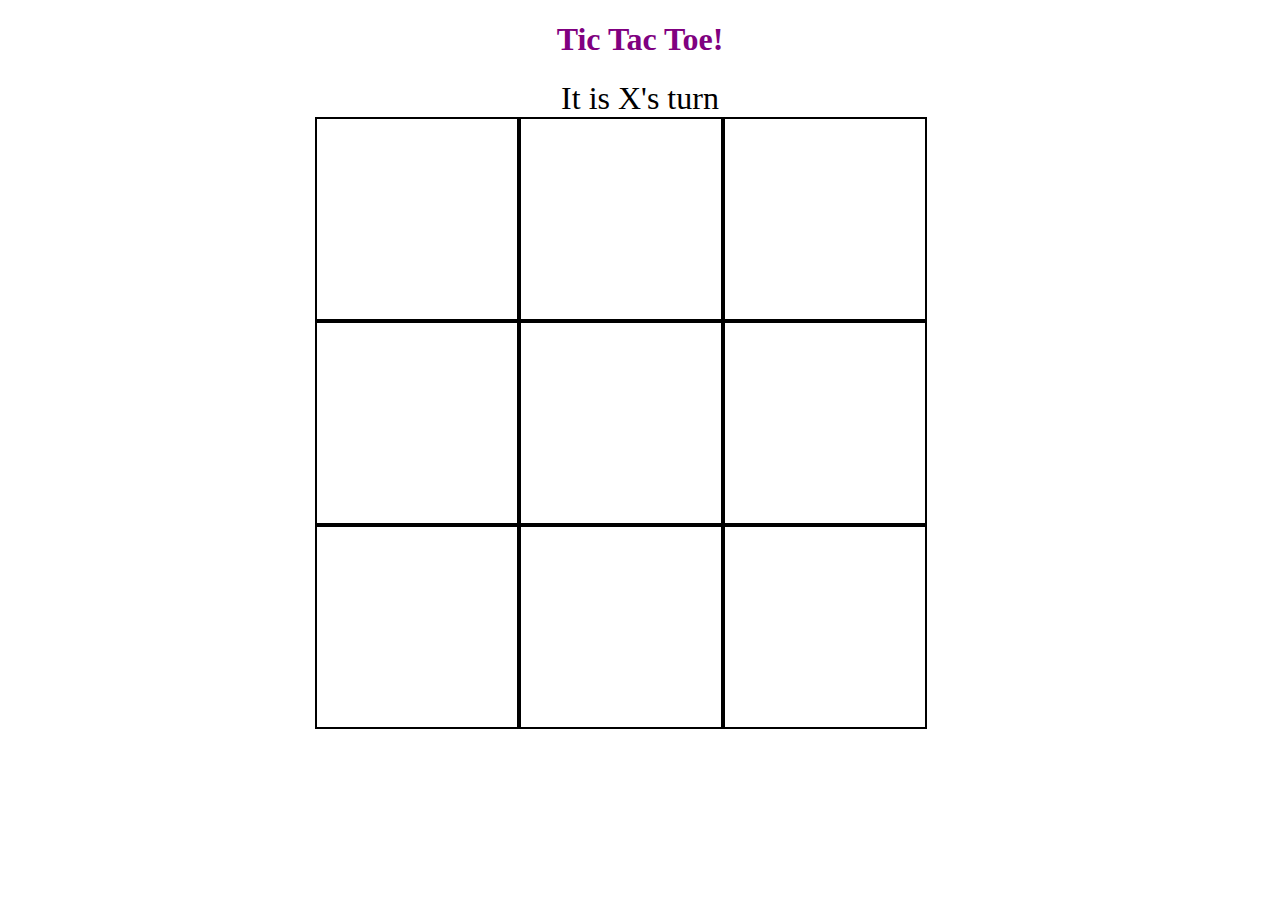
<file: index.html>
<!DOCTYPE html>
<html lang="en">
<head>
  <meta charset="UTF-8">
  <meta name="viewport" content="width=device-width, initial-scale=1">
  <title>Tic Tac Toe!</title>
  <link rel="stylesheet" type="text/css" href="css/style.css">
</head>
<body>
  <h1>Tic Tac Toe!</h1>

  <div id="display-turn">It is <span id="single-letter-turn">x</span>'s turn</div>

  <div id="board">
    <div id="box-1" class="box"></div>
    <div id="box-2" class="box"></div>
    <div id="box-3" class="box"></div>
    <div id="box-4" class="box"></div>
    <div id="box-5" class="box"></div>
    <div id="box-6" class="box"></div>
    <div id="box-7" class="box"></div>
    <div id="box-8" class="box"></div>
    <div id="box-9" class="box"></div>
  </div>

  <script type="text/javascript" src="js/app.js"></script>
</body>
</html>
</file>
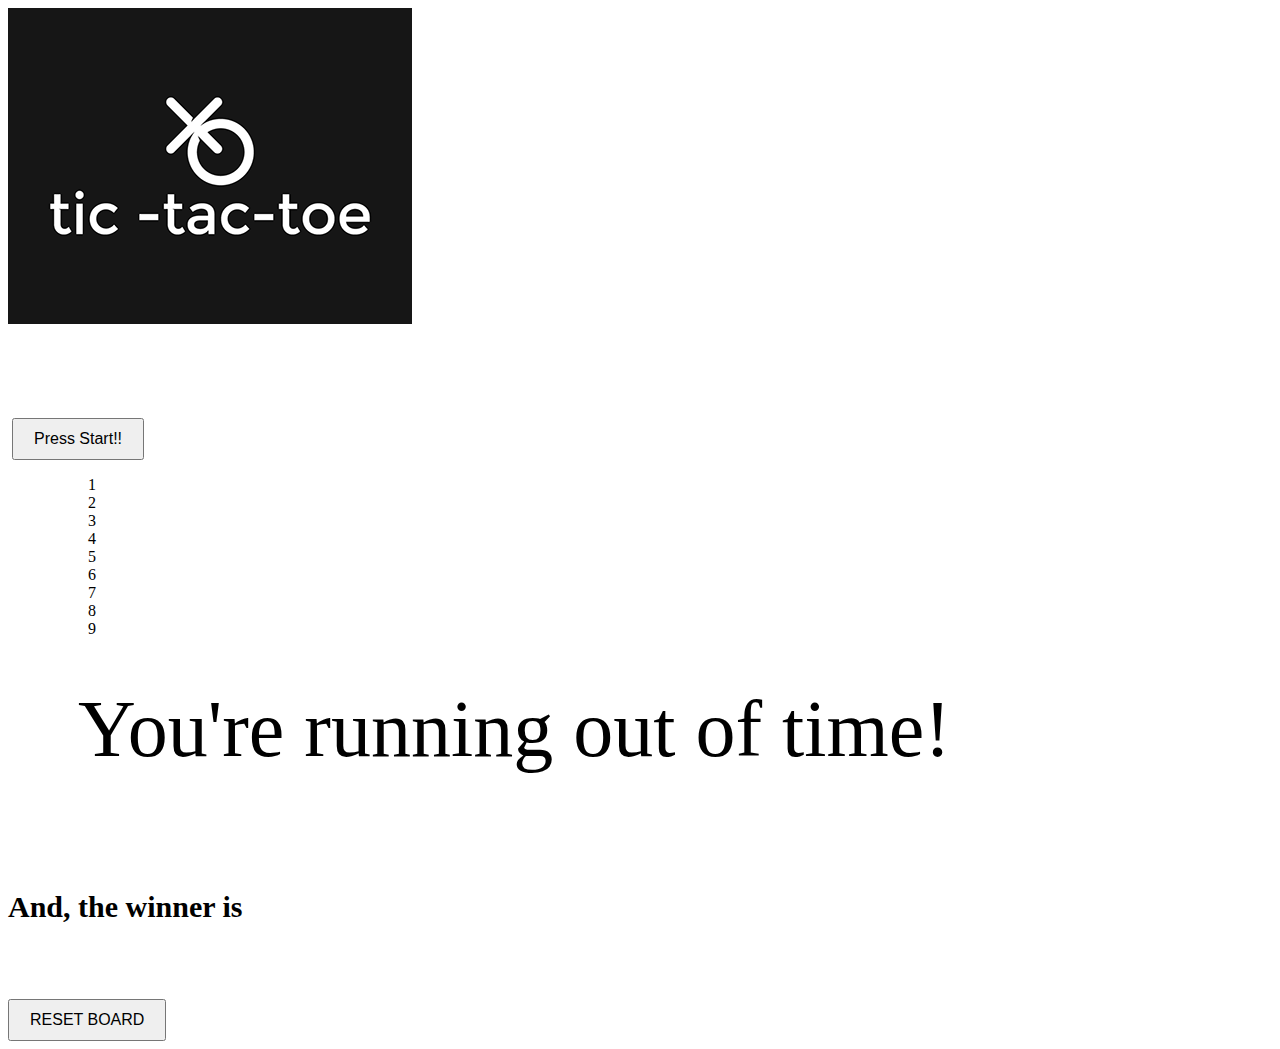
<file: Index.html>
<!DOCTYPE html>
<html lang="en">
<head>
  <meta charset="UTF-8">
  <meta http-equiv="X-UA-Compatible" content="IE=edge">
  <meta name="viewport" content="width=device-width, initial-scale=1.0">
  <link rel="stylesheet" href="./style.css">
  <script src = "script.js" aync defer></script>
    <title>TIC TAC TOE</title>
</head>
<body>
  <img src = "0876479dd728a4555ef519eb5d346419.png"class="headerpic"></div>
  <h1></h1>
  <img class="sketch">
  <button type="button" class="startButton">Press Start!!</button>
      <figure class="grid-container">
        <figure class="game" id="game">
          <div class="xarray oarray" id="x1 o1 space space1">1</div>
          <div class="xarray oarray" id="x2 o2 space space2">2</div>
          <div class="xarray oarray" id="x3 o3 space space3">3</div>
          <div class="xarray oarray" id="x4 o4 space space4">4</div>
          <div class="xarray oarray" id="x5 o5 space space5">5</div>
          <div class="xarray oarray" id="x6 o6 space space6">6</div>
          <div class="xarray oarray" id="x7 o7 space space7">7</div>
          <div class="xarray oarray" id="x8 o8 space space8">8</div>
          <div class="xarray oarray" id="x9 o9 space space9">9</div>
        </figure>
      </figure>
    <figure class =  "timer">
      <p>You're running out of time!</p>
      <p class = "timerbutton" id="countdown" onlick="timesUp"></p>
    </figure>

  <div class="bottom">
    <h2 id="winner">And, the winner is</h2>
    <button onclick="reset_board()">RESET BOARD</button>
  </div>
</body>
</html>
</file>
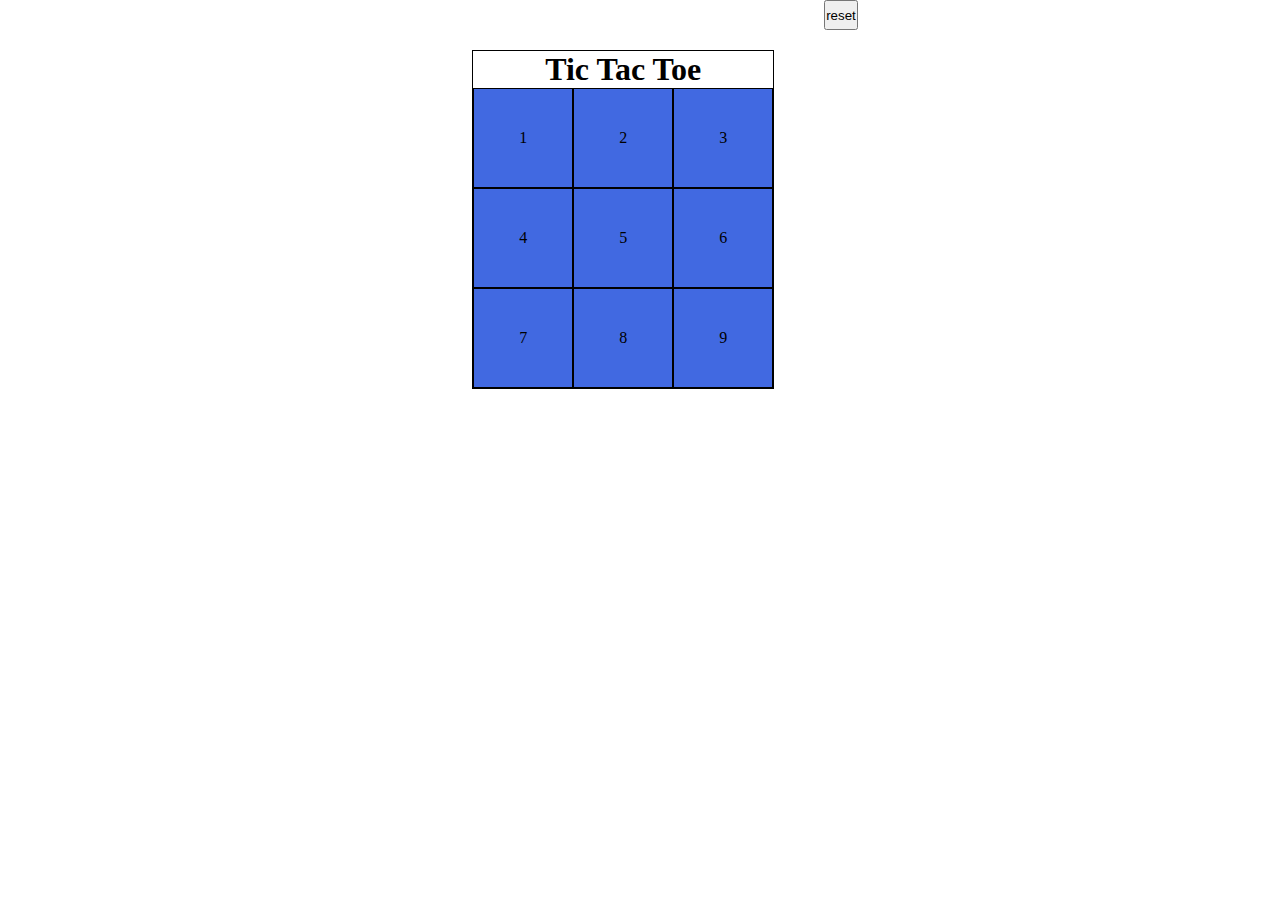
<file: tic-tac-toe/index.html>
<!DOCTYPE html>
<html lang="en">
<head>
    <meta charset="UTF-8">
    <meta http-equiv="X-UA-Compatible" content="IE=edge">
    <meta name="viewport" content="width=device-width, initial-scale=1.0">
    <title>Tic-Tac-Toe</title>
    <script src="/tic-tac-toe/myscript.js" async defer></script>
    <link rel='stylesheet' href="/tic-tac-toe/mystyle.css">
</head>
<body>
    <div class="container">
        <h1 class ="title">Tic Tac Toe</h1>
        <div class = 'game-grid'>
            <div class = 'cell' id ='1'>1</div>
            <div class = 'cell' id ='2'>2</div>
            <div class = 'cell' id ='3'>3</div>
            <div class = 'cell' id ='4'>4</div>
            <div class = 'cell' id ='5'>5</div>
            <div class = 'cell' id ='6'>6</div>
            <div class = 'cell' id ='7'>7</div>
            <div class = 'cell' id ='8'>8</div>
            <div class = 'cell' id ='9'>9</div>
        </div>
    </div>
    
    <input  class ='reset' type="button" value="reset" onClick="history.go(0)">
    
</body>
</html>
</file>
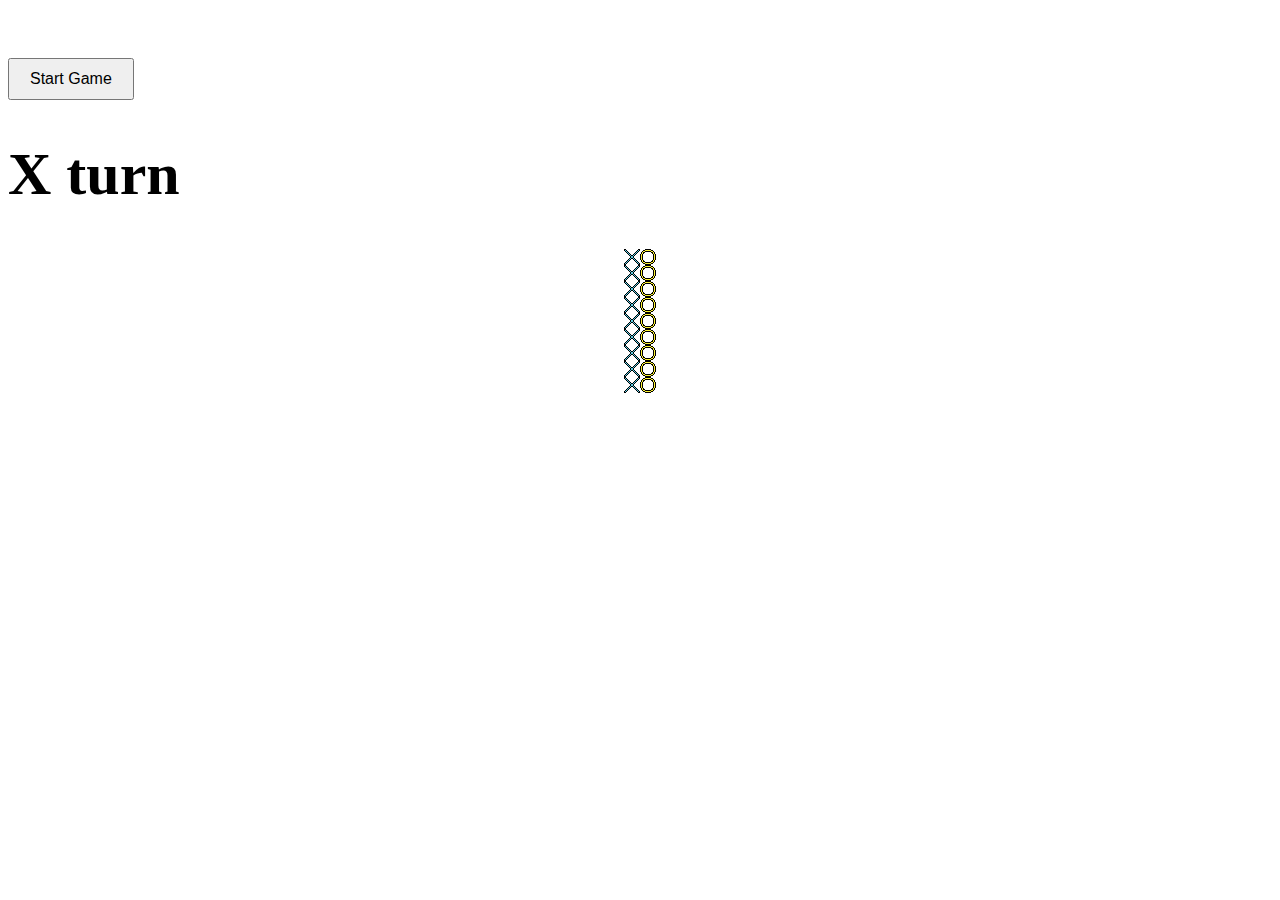
<file: tic-tak-toe.html>
<html> 
 

<head> 
    
    <link rel='stylesheet' href='style.css'>
    <title>website title</title> 

 
</head> 
 

<body>
    <section class="info">
        <button class='start'>Start Game</button>
        <h1 id='turn'>X turn</h1>
        <h1 id='winner'></h1>
    </section>
    <section class ="game">  
        <section class="container">
            <section class="takContainer">
                <section class="spaces empty"><img class="xImg hidden" src="Xsprite.png"><img class="oImg hidden" src="OSprite.png"></section>
                <section class="spaces empty"><img class="xImg hidden" src="Xsprite.png"><img class="oImg hidden" src="OSprite.png"></section>
                <section class="spaces empty"><img class="xImg hidden" src="Xsprite.png"><img class="oImg hidden" src="OSprite.png"></section>
            </section>
            <section class="takContainer">
                <section class="spaces empty"><img class="xImg hidden" src="Xsprite.png"><img class="oImg hidden" src="OSprite.png"></section>
                <section class="spaces empty"><img class="xImg hidden" src="Xsprite.png"><img class="oImg hidden" src="OSprite.png"></section>
                <section class="spaces empty"><img class="xImg hidden" src="Xsprite.png"><img class="oImg hidden" src="OSprite.png"></section>
            </section>
            <section class="takContainer">
                <section class="spaces empty"><img class="xImg hidden" src="Xsprite.png"><img class="oImg hidden" src="OSprite.png"></section>
                <section class="spaces empty"><img class="xImg hidden" src="Xsprite.png"><img class="oImg hidden" src="OSprite.png"></section>
                <section class="spaces empty"><img class="xImg hidden" src="Xsprite.png"><img class="oImg hidden" src="OSprite.png"></section>
            </section>
        </section>
    </section>
    <script src='script.js' async defer></script>
</body>
</file>
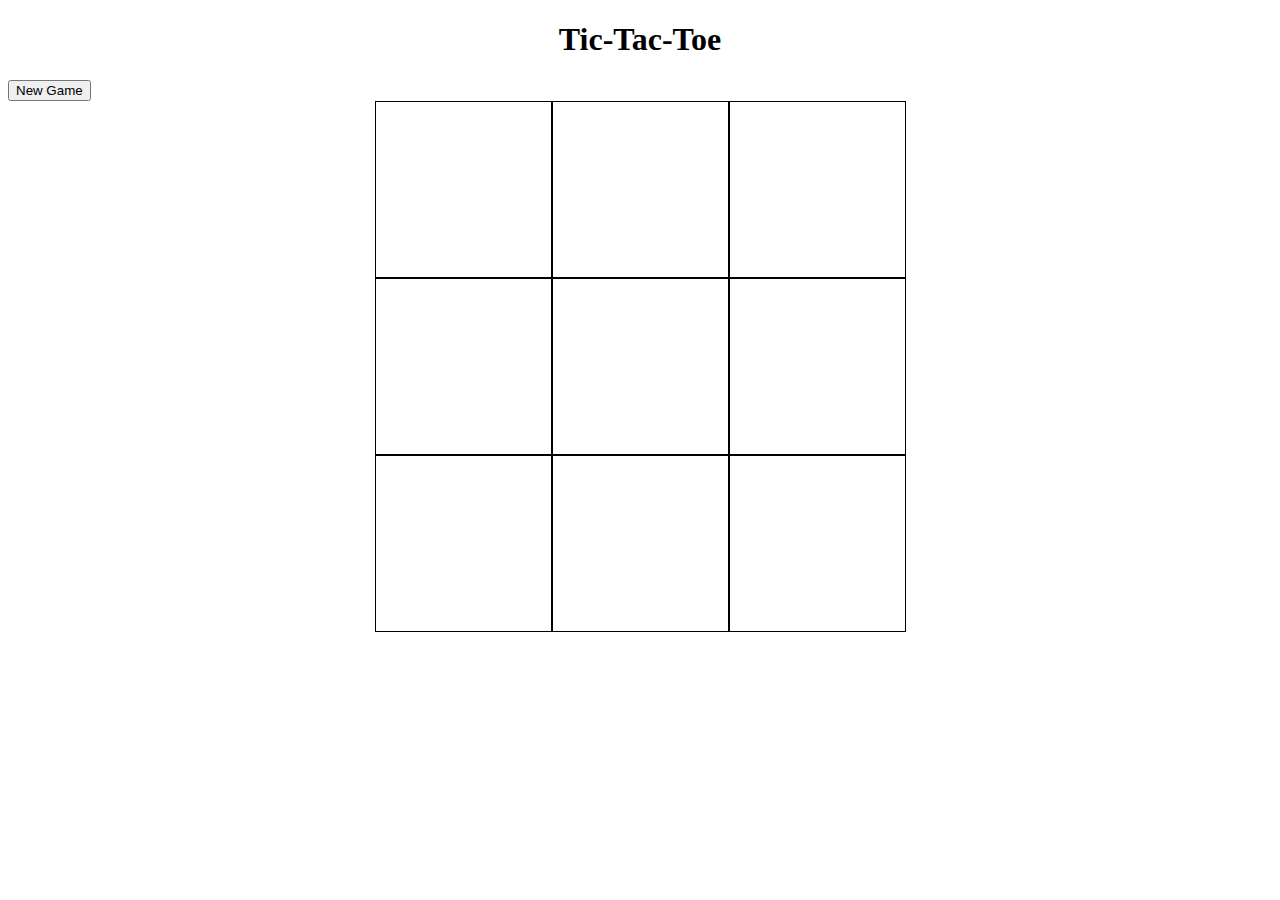
<file: tic.html>
<!DOCTYPE html>
<html lang="en">
<head>
  <meta charset="UTF-8">
  <meta http-equiv="X-UA-Compatible" content="IE=edge">
  <meta name="viewport" content="width=device-width, initial-scale=1.0">
  <title>Tic-Tac-Toe</title>
  <link rel="stylesheet" href="./tic.css">
</head>
<body>
  <header>
    <h1>Tic-Tac-Toe</h1>
    <input type="button" value="New Game" class="new-game-btn"/>
  </header>
  <div class="container">
  	<div id="square_0" class="square available"></div>
  	<div id="square_1" class="square available"></div>
  	<div id="square_2" class="square available"></div>
  	<div id="square_3" class="square available"></div>
  	<div id="square_4" class="square available"></div>
  	<div id="square_5" class="square available"></div>
  	<div id="square_6" class="square available"></div>
  	<div id="square_7" class="square available"></div>
  	<div id="square_8" class="square available"></div>
  </div>
  <script src="tic.js"></script>
</body>
</html>
</file>
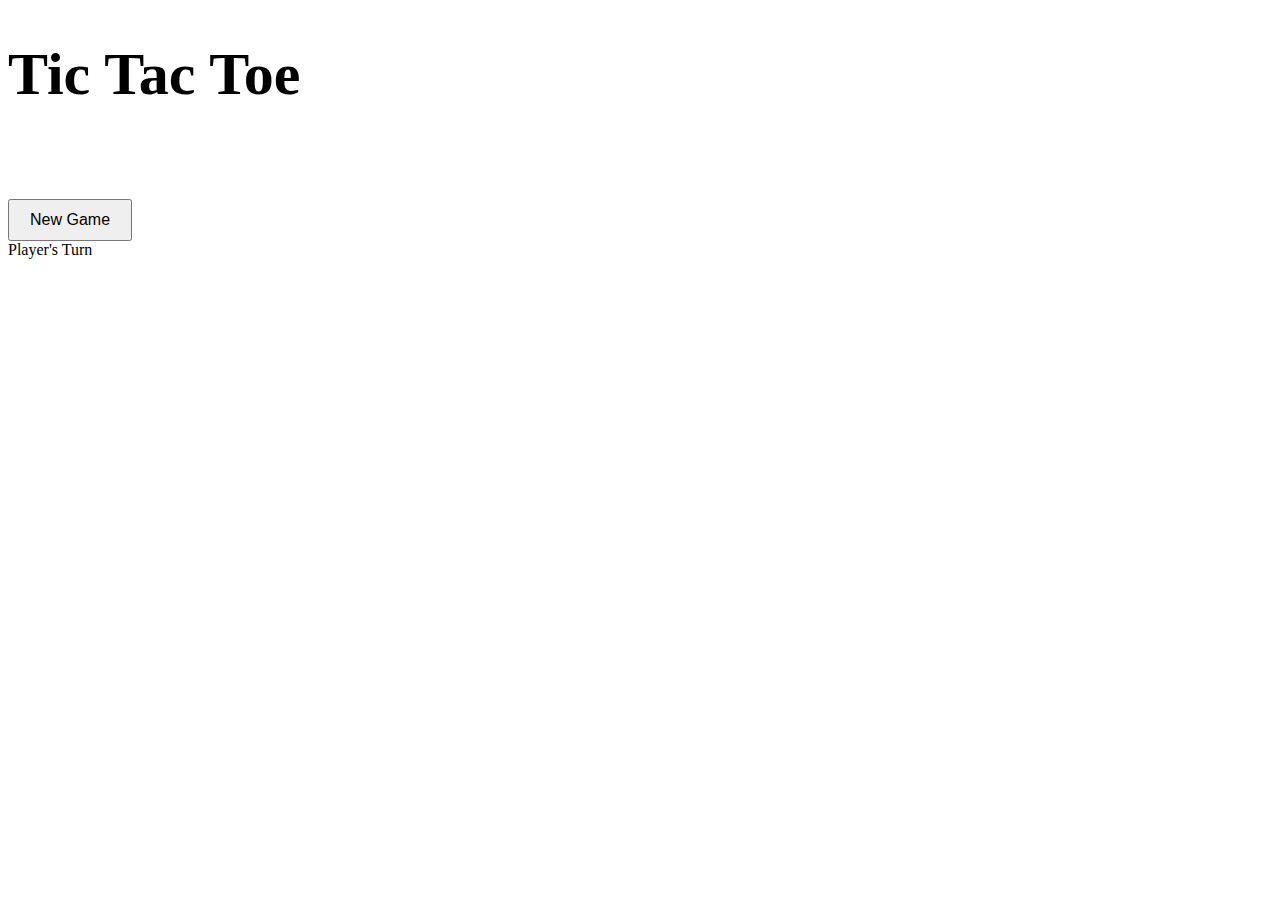
<file: tictactoe.html>
<!DOCTYPE html>
<html lang="en">

<head>
    <meta charset="UTF-8">
    <meta http-equiv="X-UA-Compatible" content="IE=edge">
    <meta name="viewport" content="width=device-width, initial-scale=1.0">
    <link rel="stylesheet" href="./style.css">
    <title>Tic Tac Toe</title>
</head>
<header>
    <h1> Tic Tac Toe</h1>
    <button>New Game</button>
    <div id="message">Player's Turn</div>
</header>

<body onload="startGame();">
    <div class="container">
        <div class="gameboard">
            <tr>
                <div id="s1" class="row1" onclick="nextMove(this);"></div>
                <div id="s2" class="row1" onclick="nextMove(this);"></div>
                <div id="s3" class="row1" onclick="nextMove(this);"></div>
            </tr>
            <tr>
                <div id="s4" class="row2" onclick="nextMove(this);"></div>
                <div id="s5" class="row2" onclick="nextMove(this);"></div>
                <div id="s6" class="row2" onclick="nextMove(this);"></div>
            </tr>
            <tr>
                <div id="s7" class="row3" onclick="nextMove(this);"></div>
                <div id="s8" class="row3" onclick="nextMove(this);"></div>
                <div id="s9" class="row3" onclick="nextMove(this);"></div>
            </tr>
        </div>
    </div>
    <script src="./script.js"></script>


</body>

</html>
</file>
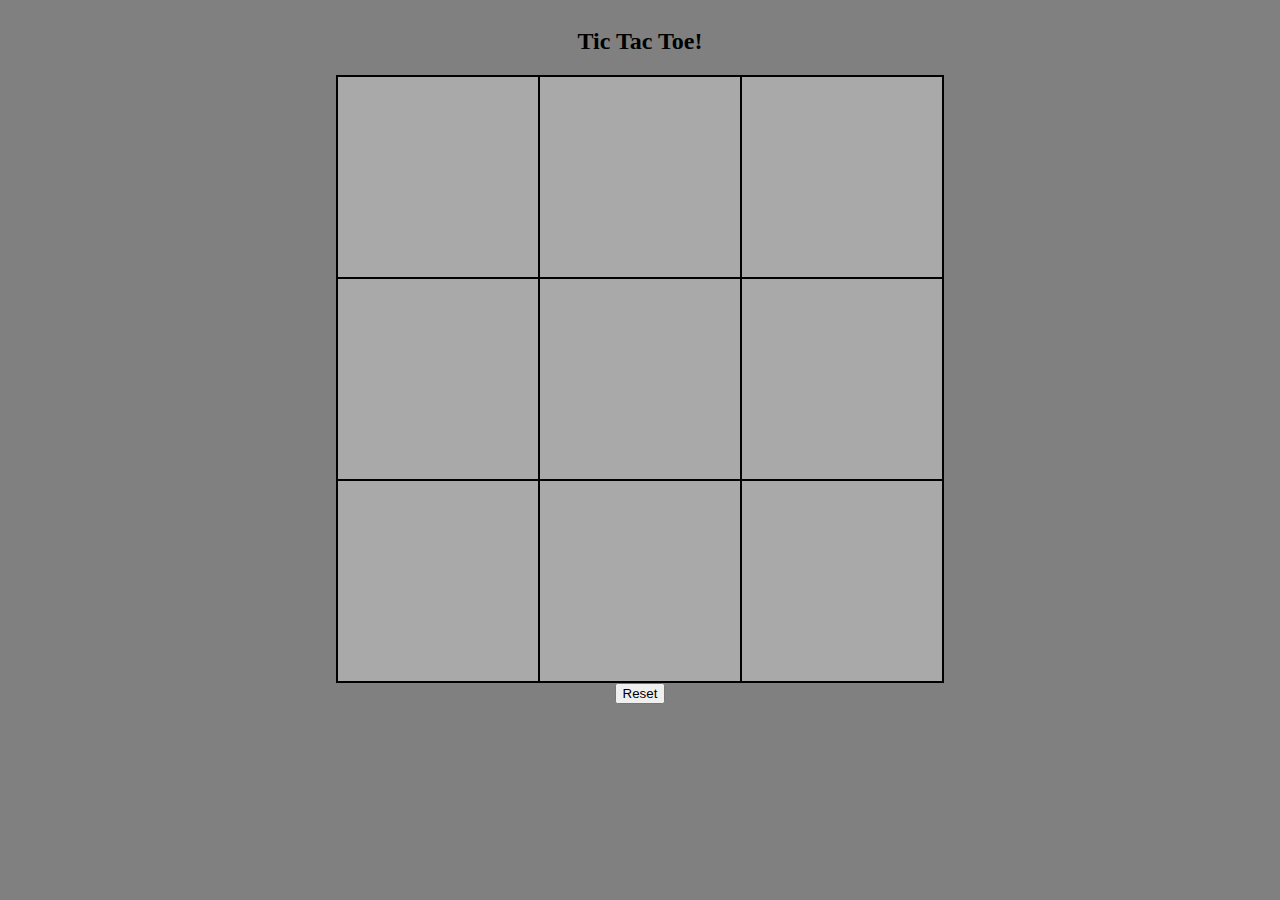
<file: TicTacToeOne.html>
<!DOCTYPE html>
<html lang="en">
<head>
    <meta charset="UTF-8">
    <meta http-equiv="X-UA-Compatible" content="IE=edge">
    <meta name="viewport" content="width=device-width, initial-scale=1.0">
    <title>Document</title>
    <link rel = "stylesheet" href="./TicTacToeTwo.css">
    <script src ="./TicTacToeThree.js" defer async></script>
</head>
<body>
    <h2>Tic Tac Toe!</h2>
    <div class = "mainBox">
        <div class = "squares first"></div>
        <div class = "squares second"></div>
        <div class = "squares third"></div>
        <div class = "squares fourth"></div>
        <div class = "squares fifth"></div>
        <div class = "squares sixth"></div>
        <div class = "squares seventh"></div>
        <div class = "squares eigth"></div>
        <div class = "squares ninth"></div>

    </div>
    <div class = "buttons">
        <button type = "button">Reset</button>
        
    </div>
</body>
</html>
</file>
<file: css/style.css>
h1 {
  text-align: center;
  color: purple;
}

#display-turn {
  text-align: center;
  font-size: 2em;
}

#single-letter-turn {
  text-transform: uppercase;
}

#board {
  display: flex;
  flex-wrap: wrap;
  width: 650px;
  margin: auto;
}

.box {
  width: 200px;
  height: 200px;
  border: 2px solid black;
  font-size: 10em;
  text-align: center;
  vertical-align: center;
}

.box.x:before {
  content: 'X'
}

.box.o:before {
  content: 'O'
}

.box.won {
  background: chartreuse;
}
</file>
<file: style.css>
.container{
    display: flex;
    flex-direction: column;
    align-items: center;
}

h1 {
    font-size: 60px;
}

h2{
    font-size: 30px;
}
#winner {
    font-size: 30px;
}

.first-row{
    margin-top: 100px;
    display: flex;
}
p{
    padding: 30px;
    font-size: 5em;
    margin: 0px;
}

.second-row{
    display: flex;
    flex-direction: row;
    margin-top: 0px;
}

.third-row{
    display: flex;
    flex-direction: row;
}

#top-left{
    border-right: 3px solid black;
    border-bottom: 3px solid black;
}

#top-middle {
    border-bottom:3px solid black;
}

#top-right {
    border-left: 3px solid black;
    border-bottom: 3px solid black;
}


#middle-left{
    border-right: 3px solid black;
    border-bottom: 3px solid black;
}

#middle-middle {
    border-bottom:3px solid black;
}

#middle-right {
    border-left: 3px solid black;
    border-bottom: 3px solid black;
}
#bottom-left{
    border-right: 3px solid black;
   
}

#bottom-right {
    border-left: 3px solid black;
    
}

.squares {
    text-align: center;
    height: 100px;
    width: 100px;
}
button {
    margin-top: 50px;
    padding:10px 20px;
    font-size: 16px;
}
</file>
<file: tic-tac-toe/mystyle.css>
* {
    box-sizing:border-box;
    margin: 0;
    padding: 0;
}

body{
    display: flex;
    justify-content: center;
    
}

.container {
    
    border: 1px solid;
    margin: 50px;
}

.title {
    text-align: center;
}

.reset {
    cursor: pointer;
    height: 30px;
    
}

.game-grid {
    display: grid;
    grid-template-columns: repeat(3, 1fr);
    grid-template-rows: repeat(3, 1fr);
    
  
}

.cell {
    background-color: royalblue;
    display: flex;
    justify-content: center;
    align-items: center;
    height: 100px;
    width: 100px;
    border: 1px solid black;
    cursor: pointer;
}

.x::before{
    content: 'x';
    font-size: 100px;
}
.o::before{
    content: 'o';
    font-size: 100px;
}
</file>
<file: tic.css>
.container {
	display: flex;
	flex-flow: row wrap; 
	width: 550px;
	justify-content: center;
	margin: auto;
}

.square {
	border: 1px solid #000;
	width: 175px;
	height: 175px;
}

.x-pic {
	background-image: url("x.png");
	background-size: contain;
	background-repeat: no-repeat;
}

.o-pic {
	background-image: url("o.png");
	background-size: contain;
	background-repeat: no-repeat;
}

h1 {
	text-align: center;
}
</file>
<file: TicTacToeTwo.css>
body{
    display: flex;
    justify-content: center;
    align-items: center;
    flex-direction: column;
    background: grey;
}

.mainBox{
border: 1px solid black;
display: flex;
flex-wrap: wrap;
width: 606px;
height: 606px;
}

.squares{
border: 1.01px solid black;
background: darkgrey;
height: 200px;
width: 200px;
display:flex;
justify-content: center;
align-items: center;
}


.x::before {
    content: 'x';
    font-size: 200px;
    color: red;
   
}

.o::before {
    content: 'o';
    font-size: 200px;
    
}

.hidden{
    display: none;
}
</file>
